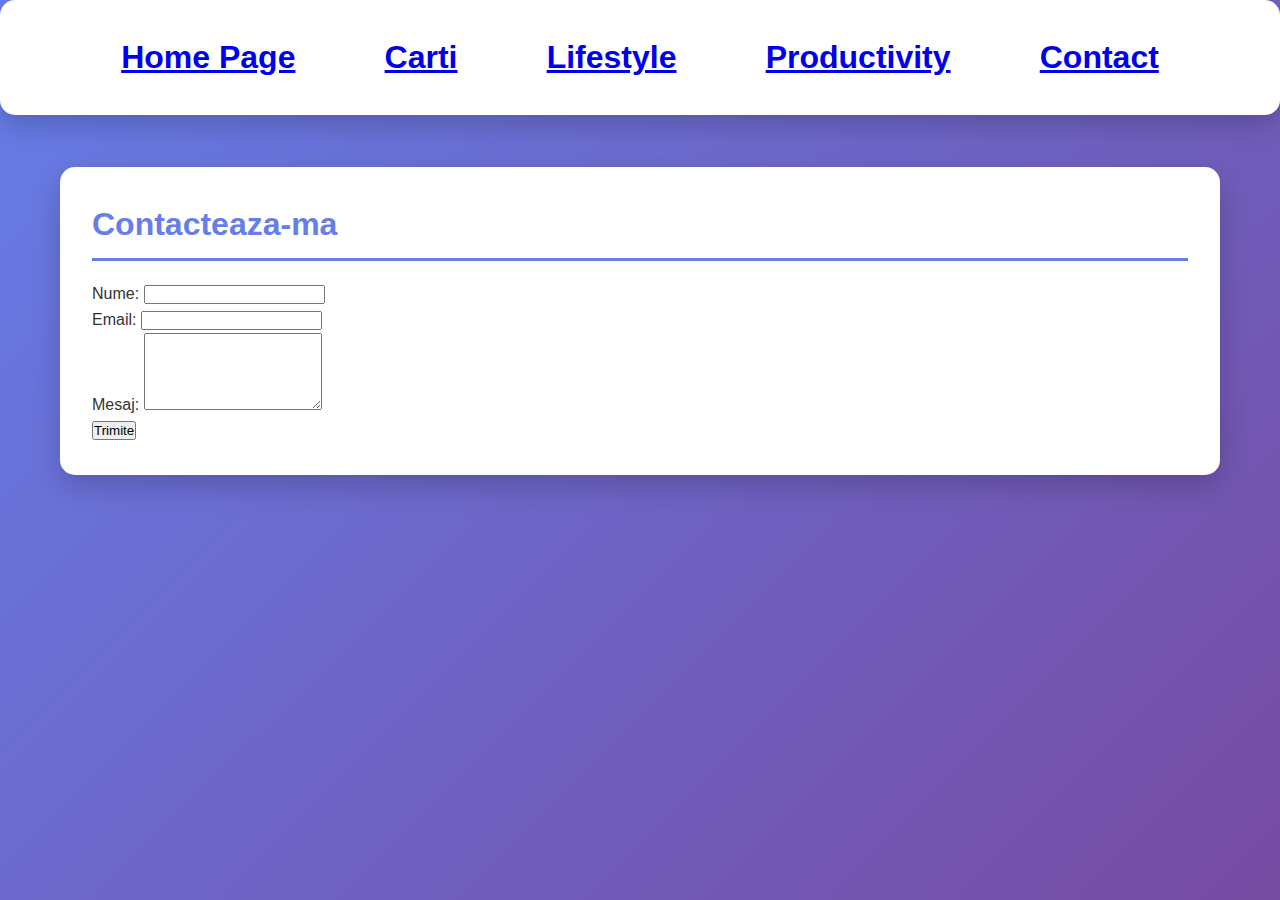
<file: contact.html>
<!DOCTYPE html>
<html lang="ro">
  <head>
    <meta charset="UTF-8" />
    <meta name="viewport" content="width=device-width, initial-scale=1.0" />
    <title>Portofoliul Meu</title>
    <link rel="stylesheet" href="style.css" />
  </head>
  <body>
    <div class="hamburger-menu" id="hamburger">
      <span></span>
      <span></span>
      <span></span>
    </div>

    <nav class="mobile-nav" id="mobileNav">
      <a href="index.html">Home Page</a>
      <a href="carti.html">Carti</a>
      <a href="lifestyle.html">Lifestyle</a>
      <a href="productivity.html">Productivity</a>
      <a href="contact.html">Contact</a>
    </nav>

    <div class="container">
      <section id="contact">
        <form class="contact-form" action="https://formspree.io/f/xovgnvjo" method="post">
            <h2>Contacteaza-ma</h2>
            <div class="form-input-container">

                <label for="name">Nume:</label>
                <input type="text" id="name" name="name" required />
            </div>
    
            <div class="form-input-container">
                <label for="email">Email:</label>
                <input type="email" id="email" name="email" required />
            </div>
    
            <div class="form-input-container">
                <label for="message">Mesaj:</label>
                <textarea  id="message" name="message" rows="5" required></textarea>
            </div>
    
            <button type="submit">Trimite</button>
        </form>
      </section>
    <script src="script.js"></script>
  </body>
</html>
</file>
<file: style.css>
* {
    margin: 0;
    padding: 0;
    box-sizing: border-box;
}

body {
    font-family: 'Segoe UI', Tahoma, Geneva, Verdana, sans-serif;
    line-height: 1.6;
    color: #333;
    background: linear-gradient(135deg, #667eea 0%, #764ba2 100%);
    min-height: 100vh;
}
nav {
    background: white;
    padding: 2rem;
    border-radius: 15px;
    margin-bottom: 2rem;
    box-shadow: 0 10px 30px rgba(0, 0, 0, 0.2);
    display: flex ;
    justify-content: space-evenly;
}
nav a {
    font-size: 2rem;
    font-weight: 600;
}
.container {
    max-width: 1200px;
    margin: 0 auto;
    padding: 20px;
}

header {
    background: rgba(255, 255, 255, 0.95);
    padding: 2rem;
    border-radius: 15px;
    margin-bottom: 2rem;
    box-shadow: 0 10px 30px rgba(0, 0, 0, 0.2);
    text-align: center;
}

header h1 {
    color: #667eea;
    font-size: 2.5rem;
    margin-bottom: 0.5rem;
}

header p {
    color: #666;
    font-size: 1.1rem;
}

section {
    background: white;
    padding: 2rem;
    border-radius: 15px;
    margin-bottom: 2rem;
    box-shadow: 0 10px 30px rgba(0, 0, 0, 0.2);
}

section h2 {
    color: #667eea;
    margin-bottom: 20px;
    font-size: 2rem;
    border-bottom: 3px solid #667eea;
    padding-bottom: 0.5rem;
}

.about-content {
    display: flex;
    gap: 2rem;
    align-items: center;
    flex-wrap: wrap;
}
.about-subsection {
    border: 2px solid #667eea ;
    padding-left: 25px;
    border-radius: 15px;
    margin-bottom: 20px;
}
.about-content-container {
    display: flex;
    justify-content: space-between;
    flex-wrap: nowrap;
}
.profile-pic {
    width: 200px;
    height: 200px;
    border-radius: 50%;
    background: linear-gradient(135deg, #667eea 0%, #764ba2 100%);
    display: flex;
    align-items: center;
    justify-content: center;
    color: white;
    font-size: 4rem;
    flex-shrink: 0;
}

.about-text {
    flex: 1;
    min-width: 300px;
}

.about-text p {
    margin-bottom: 1rem;
    font-size: 1.1rem;
}

.carousel-container {
    position: relative;
    padding: 2rem 0;
}

.carousel-wrapper {
    overflow: hidden;
    position: relative;
}
.carousel {
    display: flex;
    transition: transform 0.5s ease-in-out;
    gap: 2rem;

}

.book-card {
    min-width: 280px;
    flex-shrink: 0; 
    background: linear-gradient(135deg, #f5f7fa 0%, #c3cfe2 100%);
    border-radius: 10px;
    padding: 1.5rem;
    box-shadow: 0 5px 15px rgba(0, 0, 0, 0.1);
    transition: transform 0.3s ease;
}

.book-card:hover {
    transform: translateY(-10px);
    box-shadow: 0 10px 25px rgba(0, 0, 0, 0.2);
}

.book-cover {
    width: 100%;
    height: 200px;
    background: linear-gradient(135deg, #667eea 0%, #764ba2 100%);
    border-radius: 8px;
    display: flex;
    align-items: center;
    justify-content: center;
    color: white;
    font-size: 3rem;
    margin-bottom: 1rem;
}

.book-card h3 {
    color: #333;
    margin-bottom: 0.5rem;
    font-size: 1.3rem;
}

.book-card .author {
    color: #666;
    font-style: italic;
    margin-bottom: 0.5rem;
}

.book-card .review {
    color: #555;
    font-size: 0.95rem;
    line-height: 1.5;
}

.carousel-button {
    position: absolute;
    top: 50%;
    transform: translateY(-50%);
    background: rgba(102, 126, 234, 0.9);
    color: white;
    border: none;
    width: 50px;
    height: 50px;
    border-radius: 50%;
    cursor: pointer;
    font-size: 1.5rem;
    transition: all 0.3s ease;
    z-index: 10;
}

.carousel-button:hover {
    background: #764ba2;
    transform: translateY(-50%) scale(1.1);
}

.carousel-button.prev {
    left: -25px;
}

.carousel-button.next {
    right: -25px;
}

.carousel-dots {
    display: flex;
    justify-content: center;
    gap: 10px;
    margin-top: 1.5rem;
}

.dot {
    width: 12px;
    height: 12px;
    border-radius: 50%;
    background: #ccc;
    cursor: pointer;
    transition: all 0.3s ease;
}

.dot.active {
    background: #667eea;
    transform: scale(1.3);
}

footer {
    text-align: center;
    color: white;
    padding: 2rem;
    font-size: 0.9rem;
}

@media (max-width: 768px) {
    header h1 {
        font-size: 2rem;
    }

    .about-content {
        flex-direction: column;
        text-align: center;
    }

    .profile-pic {
        width: 150px;
        height: 150px;
        font-size: 3rem;
    }

    .book-card {
        min-width: 250px;
    }

    .carousel-button {
        width: 40px;
        height: 40px;
        font-size: 1.2rem;
    }
}
</file>
